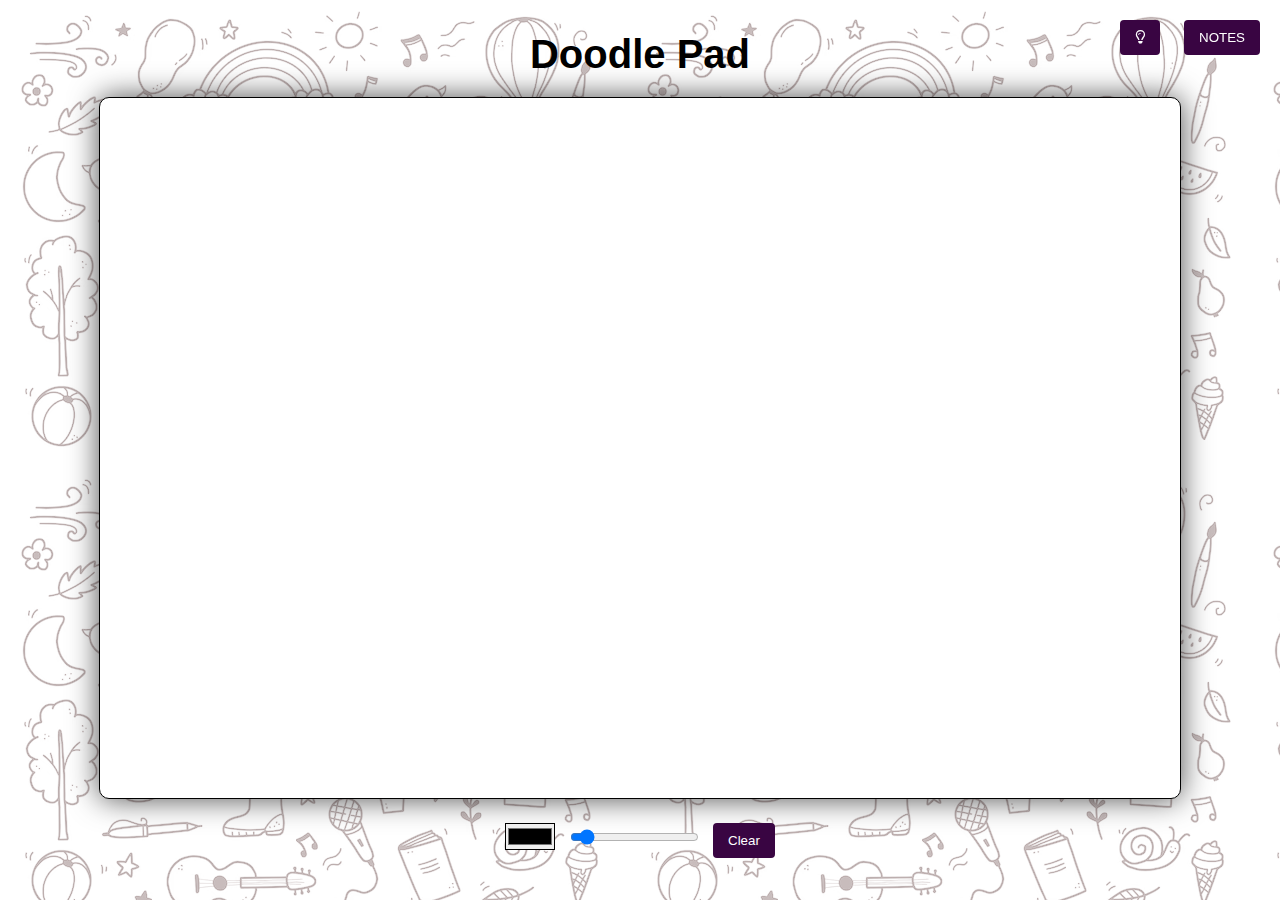
<file: doodle.html>
<!DOCTYPE html>
<html lang="en">
<head>
    <meta charset="UTF-8">
    <meta name="viewport" content="width=device-width, initial-scale=1.0">
    <title>My Doodles</title>
    <link rel="shortcut icon" href="favicon-32x32.png" type="image/x-icon">
    <link rel="stylesheet" href="doodleStyle.css">
    <link rel="stylesheet" href="https://cdnjs.cloudflare.com/ajax/libs/font-awesome/6.6.0/css/all.min.css">
</head>
<body>
    <div class="btn">
    <button id="darkModeToggle" ><i class="fa-regular fa-lightbulb"></i></button>
    <a href="index.html"><button >NOTES</button></a>
</div>
    <div class="container">
        <h1><strong>Doodle Pad</strong></h1>
        <canvas id="doodleCanvas"></canvas>
        <div class="controls">
            <input type="color" id="colorPicker" value="#000000" style="border: 1px solid black;">
            <input type="range" id="brushSize" min="1" max="50" value="5">
            <button id="clearBtn">Clear</button>
        </div>
    </div>
    <script src="doodleScript.js"></script>
    <script src="dark_script.js"></script>
</body>
</html>
</file>
<file: doodleStyle.css>
* {
    margin: 0;
    padding: 0;
}

body {
    background-image: url(img1.avif);
    background-blend-mode: overlay; 
    background-color: rgba(245, 236, 236, 0.8);
    font-family: Arial, sans-serif;
    display: flex;
    justify-content: center;
    align-items: center;
    height: 100vh;
    margin: 0;
}

h1 {
    margin-bottom: 20px;
    font-size: 40px;
}

.container {
    text-align: center;
}

canvas {
    border: 1px solid black;
    border-radius: 10px;
    background-color: #fff;
    box-shadow: 0 0 30px rgba(0, 0, 0, 0.7);
    cursor: crosshair;
}

.controls {
    margin-top: 10px;
}

button {
    padding: 10px 15px;
    margin: 10px;
    border: none;
    border-radius: 4px;
    background-color: #390542;
    color: white;
    cursor: pointer;
    transition: background-color 0.3s ease;
}

button:hover {
    background-color: #640853;
}

.btn {
    position: fixed;
    right: 10px;
    top: 10px;
}

input {
    margin-left: 10px;
}

body.dark-mode {
    background-image: url(img2.jpg);
    background-blend-mode: overlay; 
    background-color: rgba(0, 0, 0, 0.6);
    color: #ffffff;
  }

  body.dark-mode button {
    background-color: #f8dafd;
    color: rgb(0, 0, 0);
}

body.dark-mode button:hover {
    background-color: #b980af;
}  

body.dark-mode canvas {
    background-color: rgb(29, 29, 29);
    box-shadow: 0 0 10px rgba(255, 255, 255, 0.5);
}
</file>
